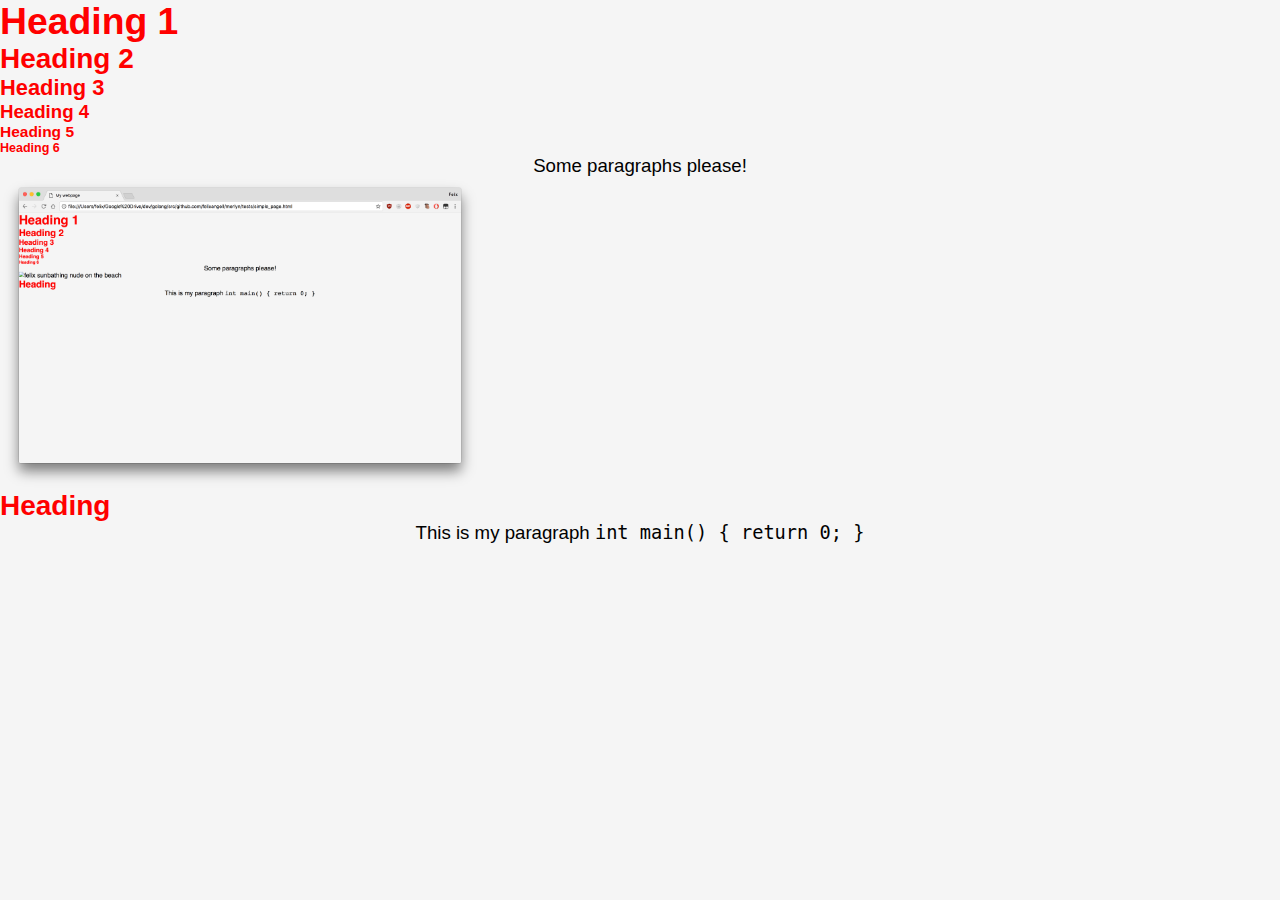
<file: tests/simple_page.html>
<html>

	<head>
		<title>My webpage</title>
		<link type="text/css" rel="stylesheet" href="base.css"/>
	</head>

	<body id="wrapper" class="magical">
		<h1>Heading 1</h1>
		<h2>Heading 2</h2>
		<h3>Heading 3</h3>
		<h4>Heading 4</h4>
		<h5>Heading 5</h5>
		<h6>Heading 6</h6>
		<p>Some paragraphs please!</p>
		<div class="post">
			<img width="480px" src="my_image.png" alt="felix sunbathing nude on the beach"/>

			<h2>Heading</h2>
			<p>
				This is my paragraph
<code>
int main() {
	
	return 0;
}
</code>
			</p>
		</div>
	</body>

</html>
</file>
<file: tests/base.css>
* {
	margin: 0;
	padding: 0;
}

body {
	font-family: 'Helvetica', sans-serif, Arial;
	font-size: 14pt;
	background: #f5f5f5;
}

h1, h2, h3, h4, h5, h6 {
	color: red;
}

p {
	text-align: center;
}
</file>
